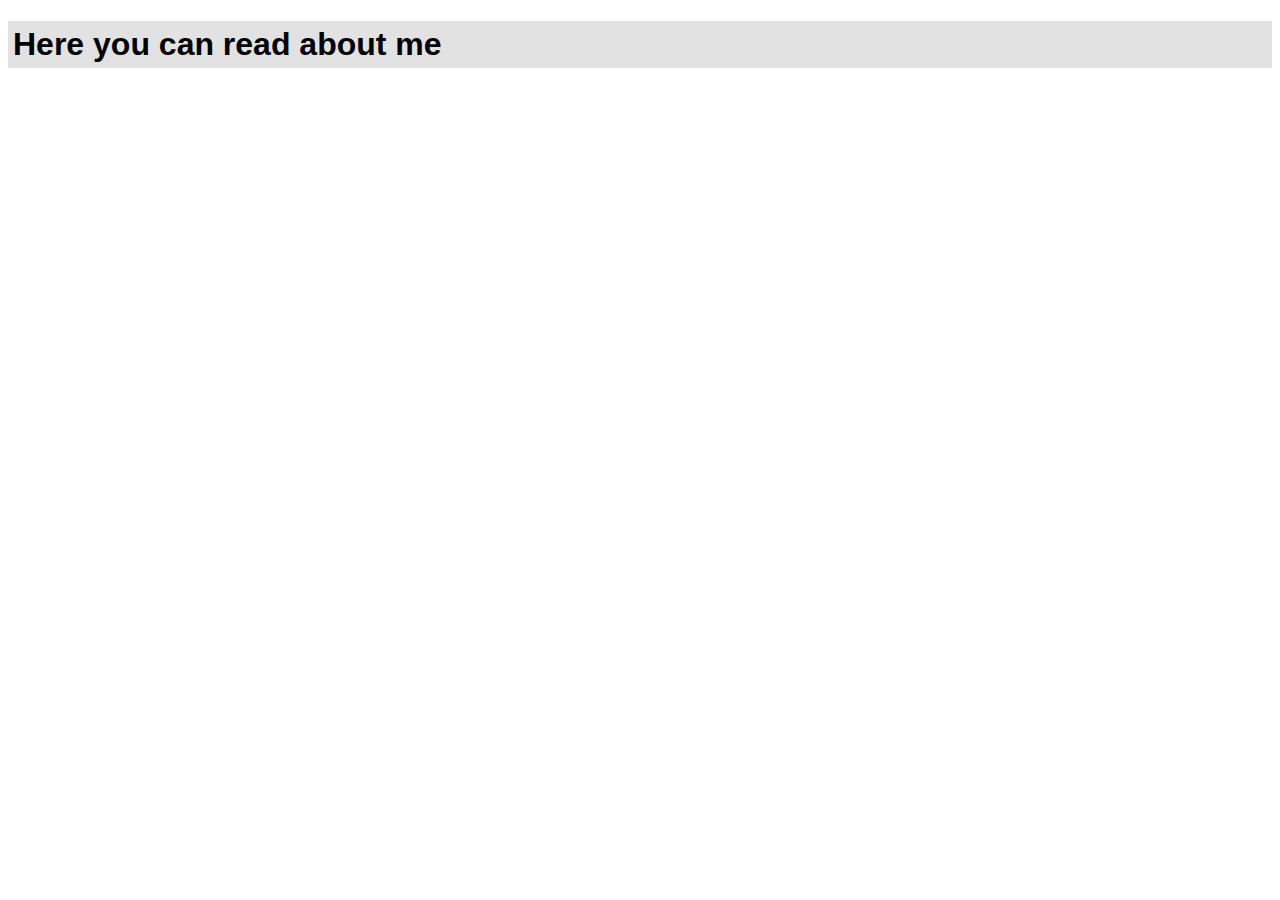
<file: home.html>
<!DOCTYPE html>
<html lang="en">
<head>
    <meta charset="UTF-8">
    <meta http-equiv="X-UA-Compatible" content="IE=edge">
    <meta name="viewport" content="width=device-width, initial-scale=1.0">
    <link rel="stylesheet" href="resume.css">
    <title>Welcome to the Home Page</title>
</head>
<body>
    <h1>Here you can read about me</h1>
</body>
</html>
</file>
<file: resume.css>
body {
    font-family: "Arial";
}
.main-image {
    /* border: style| width of the border| color of the border| */
    border: solid 4px black;
    border-radius: 50%;
}
h1 {
    background-color: #e2e2e2;
    padding: 5px;
}
.section-title {
    text-transform: uppercase;
}
</file>
